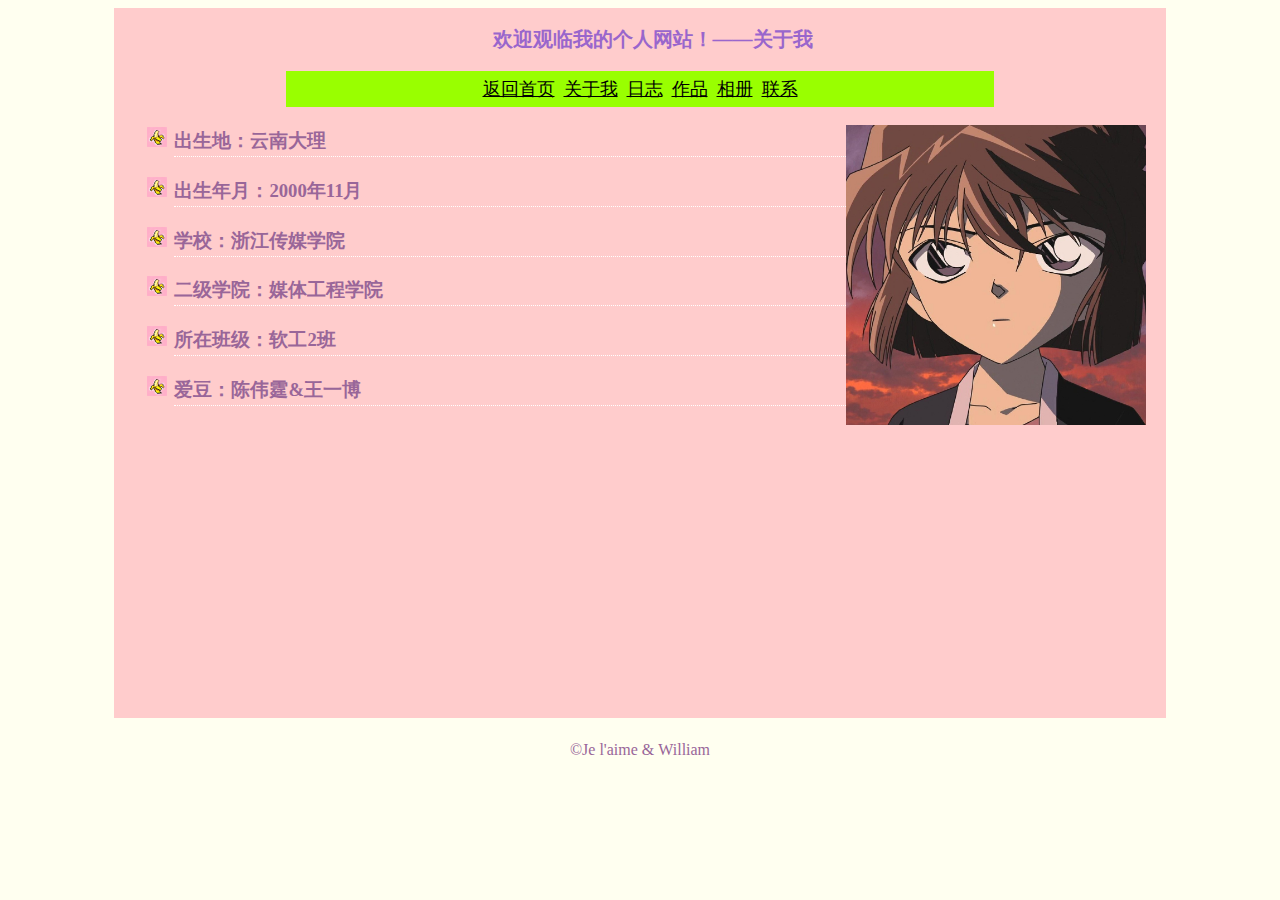
<file: about.html>
﻿<!doctype html>
<html>
<head>
<meta charset="utf——8">
<title>190808214杨金敏的个人网站——关于我</title>
<link rel="stylesheet" href="css/main.css" type="text/css"/>
<style type="text/css">
li{
	height:30px;
	line-height:30px;
	list-style-image:url(images/1.png);
	border-bottom:1px dotted #FFFFFF;}
</style>
</head>

<body bgcolor="ivory" link="black" alink="blue" vlink="black">
<div id="container">
<h1>&nbsp;&nbsp;&nbsp;&nbsp;&nbsp;欢迎观临我的个人网站！——关于我</h1>
<p class="nav"><a href="index.html">返回首页</a>&nbsp;&nbsp;<a href="about.html">关于我</a>&nbsp;&nbsp;<a href="diary.html">日志</a>&nbsp;&nbsp;<a href="works.html">作品</a>&nbsp;&nbsp;<a href="photo.html">相册</a>&nbsp;&nbsp;<a href="contact.html">联系</a></p>
<p><img src="images/profile.jpg" align="right" alt="灰原哀" width="300" height="300"></p>
<ul>
<li><h3>出生地：云南大理</h3></li>
<li><h3>出生年月：2000年11月</h3></li>
<li><h3>学校：浙江传媒学院</h3></li>
<li><h3>二级学院：媒体工程学院</h3></li>
<li><h3>所在班级：软工2班</h3></li>
<li><h3>爱豆：陈伟霆&amp;王一博</h3></li>
</ul>
</div>
<p align="center" class="copyright">&copy;Je l'aime&nbsp;&amp;&nbsp;William</p>

</body>
</html>
</file>
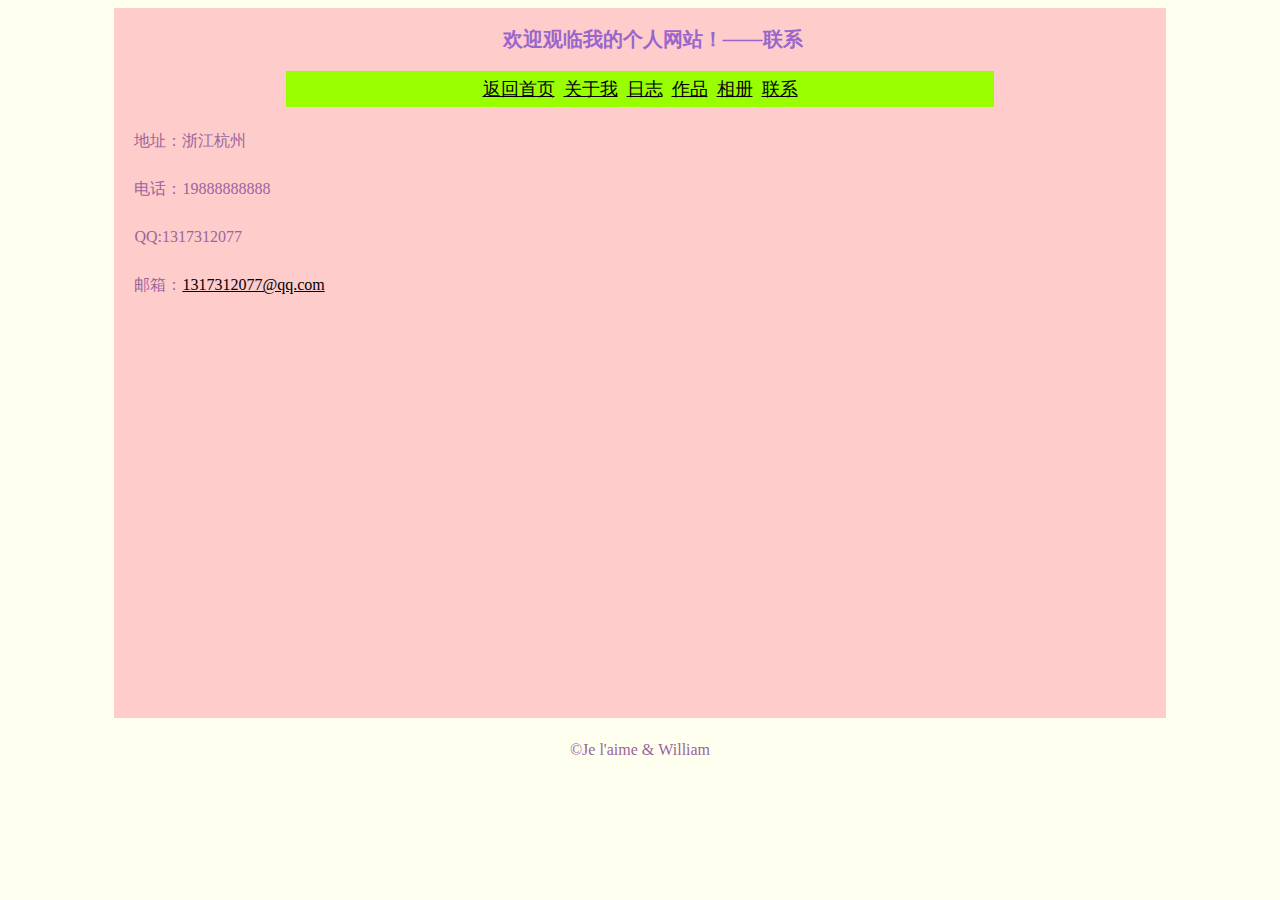
<file: contact.html>
﻿<doctype html>
<html>
<head>
<meta charset="utf——8">
<title>190808214杨金敏的个人网站——联系</title>
<link rel="stylesheet" href="css/main.css" type="text/css"/>
</head>

<body bgcolor="ivory" link="black" alink="blue" vlink="black">
<div id="container">
<h1>&nbsp;&nbsp;&nbsp;&nbsp;&nbsp;欢迎观临我的个人网站！——联系</h1>
<p class="nav"><a href="index.html">返回首页</a>&nbsp;&nbsp;<a href="about.html">关于我</a>&nbsp;&nbsp;<a href="diary.html">日志</a>&nbsp;&nbsp;<a href="works.html">作品</a>&nbsp;&nbsp;<a href="photo.html">相册</a>&nbsp;&nbsp;<a href="contact.html">联系</a></p>
<p>地址：浙江杭州</p>
<p>电话：19888888888</p>
<p>QQ:1317312077</p>
<p>邮箱：<a href="mailto:1317312077@qq.com?subject=我有问题">1317312077@qq.com</a></p>
</div>
<p align="center" class="copyright">&copy;Je l'aime&nbsp;&amp;&nbsp;William</p>
</body>
</html>
</file>
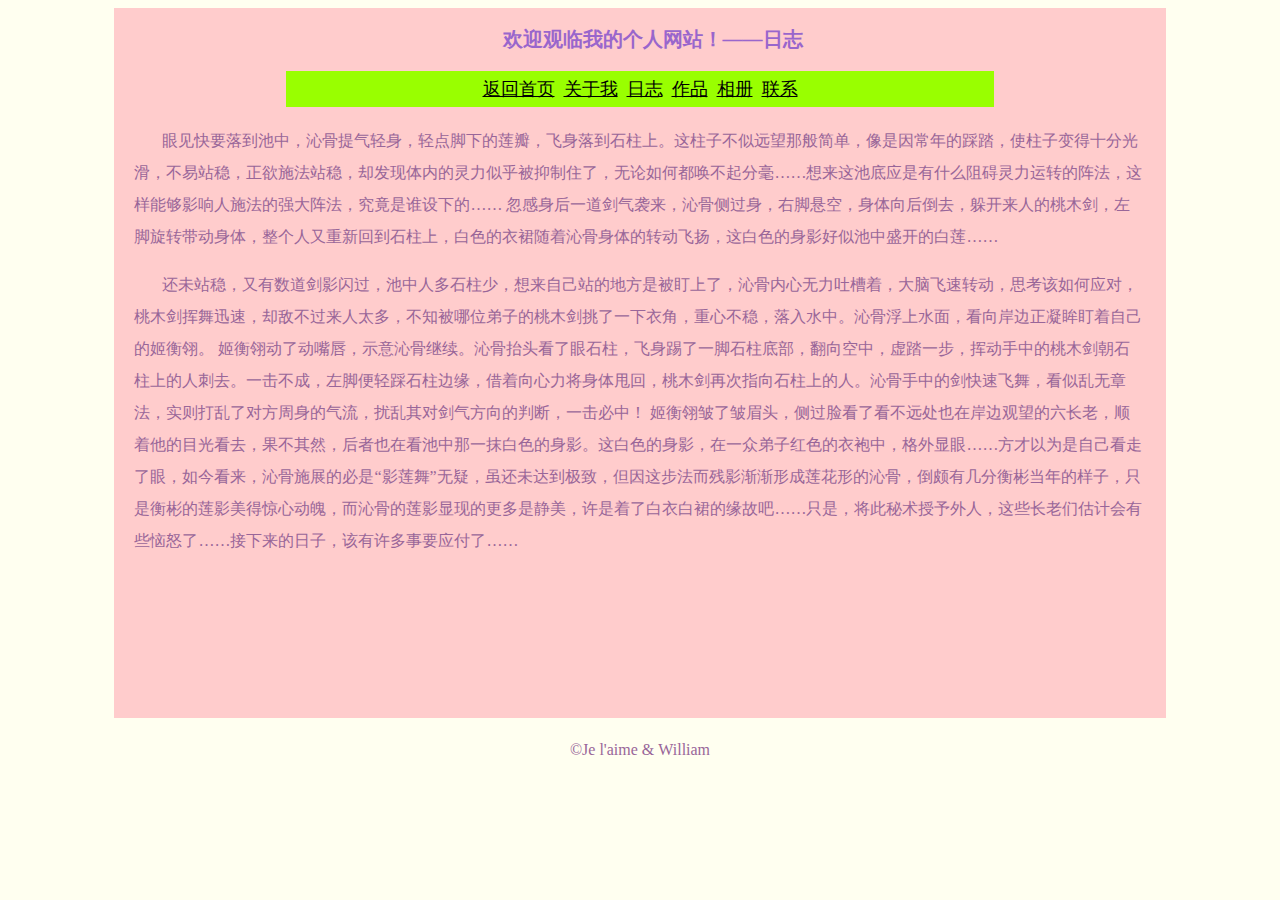
<file: diary.html>
﻿<!doctype html>
<html>
<head>
<meta charset="utf——8">
<title>190808214杨金敏的个人网站——日志</title>
<link rel="stylesheet" href="css/main.css" type="text/css"/>
</head>

<body bgcolor="ivory" link="black" alink="blue" vlink="black">
<div id="container">
<h1>&nbsp;&nbsp;&nbsp;&nbsp;&nbsp;欢迎观临我的个人网站！——日志</h1>
<p class="nav"><a href="index.html">返回首页</a>&nbsp;&nbsp;<a href="about.html">关于我</a>&nbsp;&nbsp;<a href="diary.html">日志</a>&nbsp;&nbsp;<a href="works.html">作品</a>&nbsp;&nbsp;<a href="photo.html">相册</a>&nbsp;&nbsp;<a href="contact.html">联系</a></p>
<p>&nbsp;&nbsp;&nbsp;&nbsp;&nbsp;&nbsp;&nbsp;眼见快要落到池中，沁骨提气轻身，轻点脚下的莲瓣，飞身落到石柱上。这柱子不似远望那般简单，像是因常年的踩踏，使柱子变得十分光滑，不易站稳，正欲施法站稳，却发现体内的灵力似乎被抑制住了，无论如何都唤不起分毫……想来这池底应是有什么阻碍灵力运转的阵法，这样能够影响人施法的强大阵法，究竟是谁设下的……
忽感身后一道剑气袭来，沁骨侧过身，右脚悬空，身体向后倒去，躲开来人的桃木剑，左脚旋转带动身体，整个人又重新回到石柱上，白色的衣裙随着沁骨身体的转动飞扬，这白色的身影好似池中盛开的白莲……</p>
<p>&nbsp;&nbsp;&nbsp;&nbsp;&nbsp;&nbsp;&nbsp;还未站稳，又有数道剑影闪过，池中人多石柱少，想来自己站的地方是被盯上了，沁骨内心无力吐槽着，大脑飞速转动，思考该如何应对，桃木剑挥舞迅速，却敌不过来人太多，不知被哪位弟子的桃木剑挑了一下衣角，重心不稳，落入水中。沁骨浮上水面，看向岸边正凝眸盯着自己的姬衡翎。
姬衡翎动了动嘴唇，示意沁骨继续。沁骨抬头看了眼石柱，飞身踢了一脚石柱底部，翻向空中，虚踏一步，挥动手中的桃木剑朝石柱上的人刺去。一击不成，左脚便轻踩石柱边缘，借着向心力将身体甩回，桃木剑再次指向石柱上的人。沁骨手中的剑快速飞舞，看似乱无章法，实则打乱了对方周身的气流，扰乱其对剑气方向的判断，一击必中！
姬衡翎皱了皱眉头，侧过脸看了看不远处也在岸边观望的六长老，顺着他的目光看去，果不其然，后者也在看池中那一抹白色的身影。这白色的身影，在一众弟子红色的衣袍中，格外显眼……方才以为是自己看走了眼，如今看来，沁骨施展的必是“影莲舞”无疑，虽还未达到极致，但因这步法而残影渐渐形成莲花形的沁骨，倒颇有几分衡彬当年的样子，只是衡彬的莲影美得惊心动魄，而沁骨的莲影显现的更多是静美，许是着了白衣白裙的缘故吧……只是，将此秘术授予外人，这些长老们估计会有些恼怒了……接下来的日子，该有许多事要应付了……</p>
</div>
<p align="center" class="copyright">&copy;Je l'aime&nbsp;&amp;&nbsp;William</p>
</body>
</html>
</file>
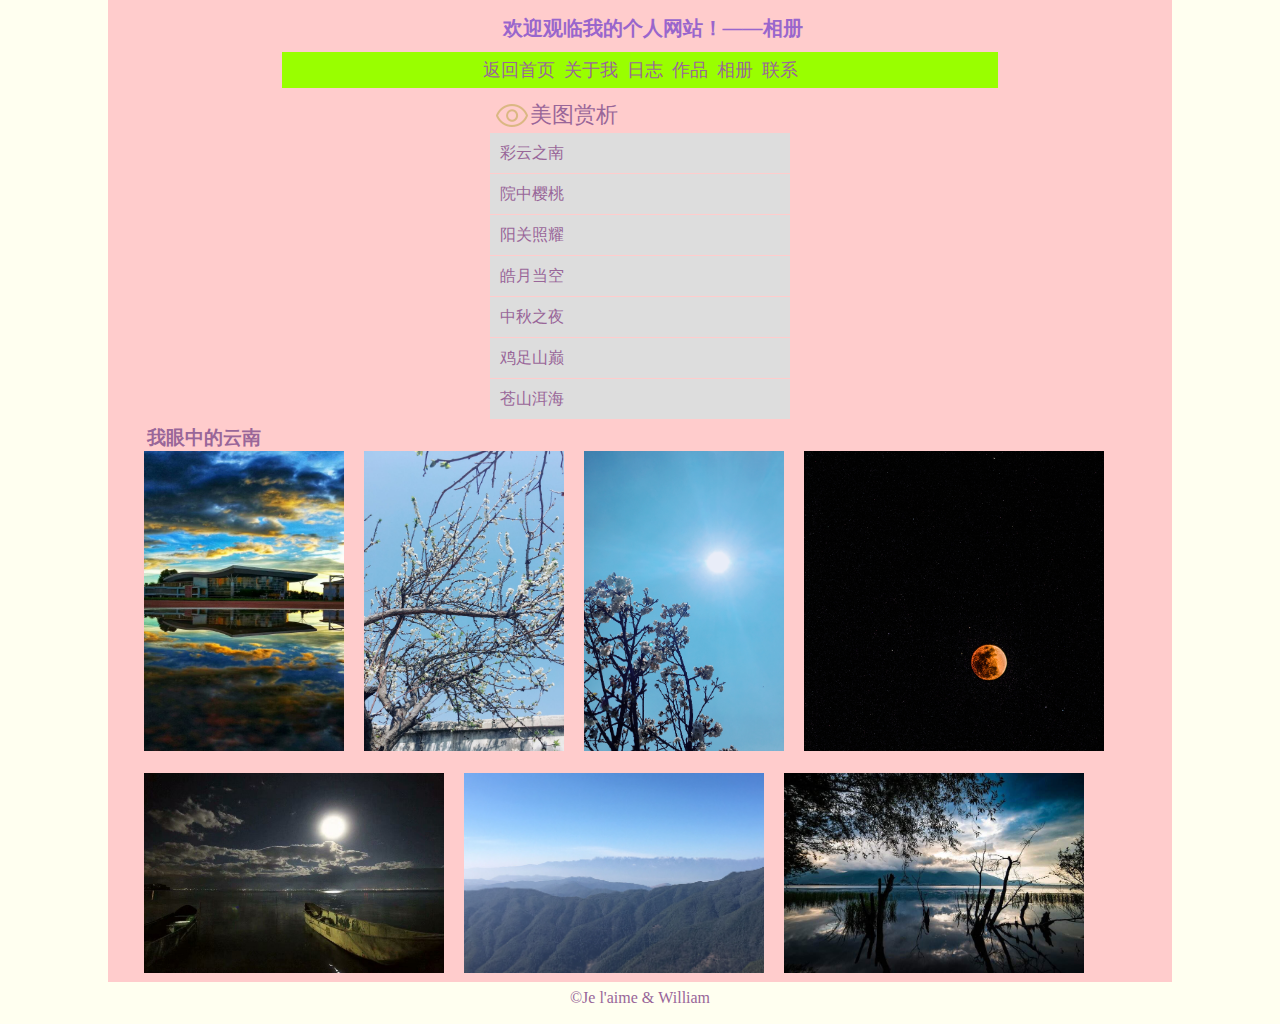
<file: photo.html>
﻿<!doctype html>
<html>
<head>
<meta charset="utf——8">
<title>190808214杨金敏的个人网站——相册</title>
<link rel="stylesheet" href="css/main.css" type="text/css"/>
<style type="text/css">
		*{margin: 0;padding: 0;}
		li{list-style:none;}
		a{text-decoration:none;color:inherit;}
		.na{
			width:300px;
			margin:5px auto 0;
			padding-bottom:5px;
		}
		.na h3{
			height:40px;
			font-weight:lighter;
			line-height:40px;
			font-size:22px;
		}
		.na h3:before{
			content:'';
			display: inline-block;
			width:40px;
			height:39px;
			background:url('images/bg1.png') no-repeat -162px -416px;
			vertical-align: middle;
		}
		.na h3 a{
			vertical-align: middle;
		}
		.na li{
			height: 40px;
			background-color:#DDD;
			text-indent:10px;
			line-height:40px;
			margin-bottom:1px;
		}
		.na li:hover{
			background-color:#DBB783;
			color:#FFF;
		}
		.h1{
			padding:10px;
			}
	</style>
</head>

<body bgcolor="ivory" link="black" alink="blue" vlink="black">
<div id="container">
<div class="h1"><h1>&nbsp;&nbsp;&nbsp;&nbsp;&nbsp;欢迎观临我的个人网站！——相册</h1></div>
<p class="nav"><a href="../index.html">返回首页</a>&nbsp;&nbsp;<a href="about.html">关于我</a>&nbsp;&nbsp;<a href="diary.html">日志</a>&nbsp;&nbsp;<a href="works.html">作品</a>&nbsp;&nbsp;<a href="photo.html">相册</a>&nbsp;&nbsp;<a href="contact.html">联系</a></p>
<div class="na">
		<h3><a href="">美图赏析</a></h3>
		<ul>
			<li><a href="#">彩云之南</a></li>
			<li><a href="#">院中樱桃</a></li>
			<li><a href="#">阳关照耀</a></li>
			<li><a href="#">皓月当空</a></li>
			<li><a href="#">中秋之夜</a></li>
            <li><a href="#">鸡足山巅</a></li>
            <li><a href="#">苍山洱海</a></li>
		</ul>
	</div>
<p><h3>&nbsp;&nbsp;&nbsp;&nbsp;我眼中的云南</h3></p>
&nbsp;&nbsp;&nbsp;&nbsp;<img src="images/caiyunzhinan.jpg" alt="彩云之南" title="彩云之南" width="200" height="300">
&nbsp;&nbsp;&nbsp;&nbsp;<img src="images/yingtaohua.jpg" alt="樱桃树开满花" title="樱桃树开满花" width="200" height="300">
&nbsp;&nbsp;&nbsp;&nbsp;<img src="images/yangguang.jpg" alt="阳光" title="阳光" width="200" height="300">
&nbsp;&nbsp;&nbsp;&nbsp;<img src="images/manyue.jpg" alt="满月" title="满月" width="300" height="300">
<br/><br/>
&nbsp;&nbsp;&nbsp;&nbsp;<img src="images/zhongqiu.jpg" alt="中秋之夜" title="中秋之夜" width="300" height="200">
&nbsp;&nbsp;&nbsp;&nbsp;<img src="images/jizushan.jpg" alt="鸡足山" title="鸡足山" width="300" height="200">
&nbsp;&nbsp;&nbsp;&nbsp;<img src="images/canger.png" alt="苍洱" title="苍山&nbsp;洱海" width="300" height="200">
</div>
<p align="center" class="copyright">&copy;Je l'aime&nbsp;&amp;&nbsp;William</p>
</body>
</html>
</file>
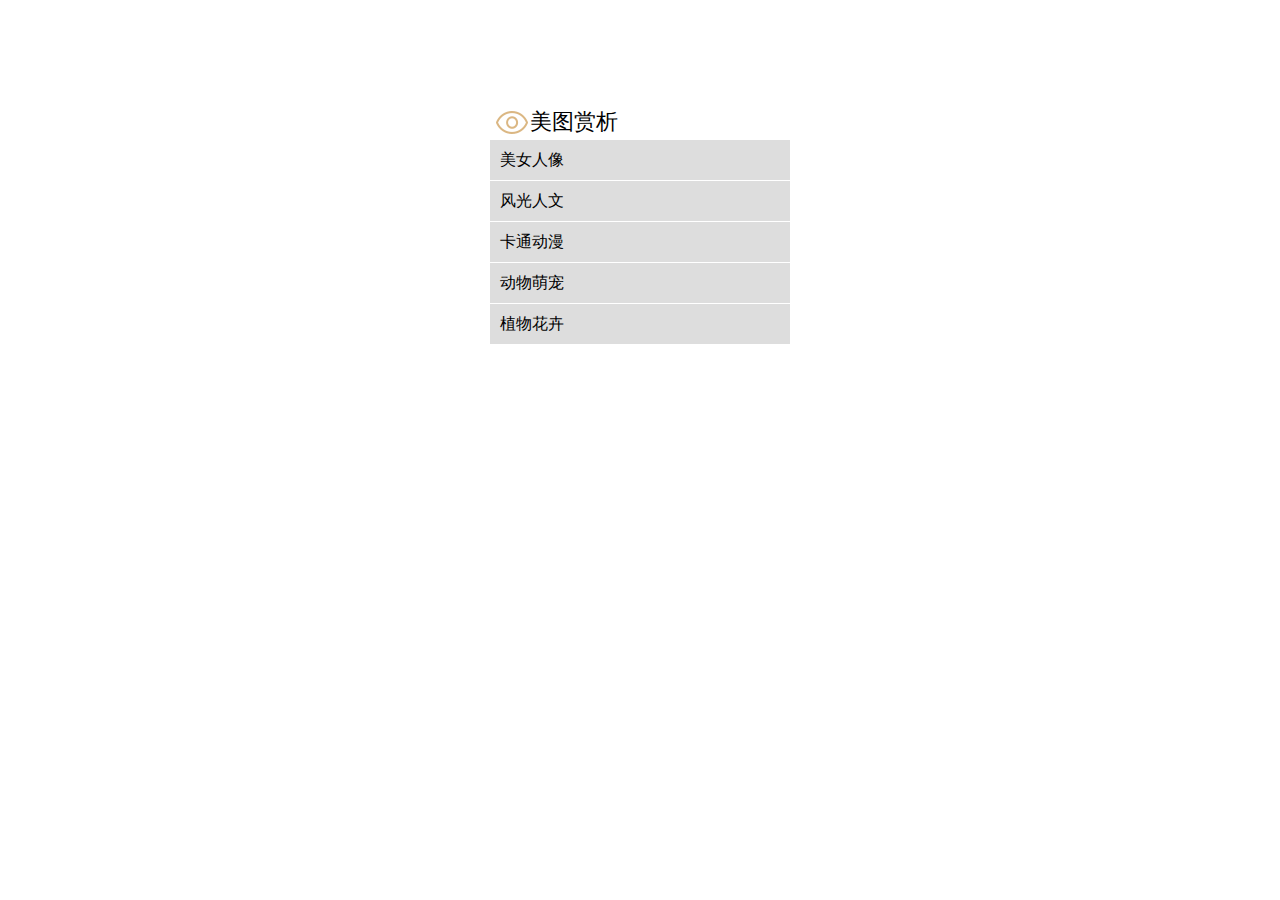
<file: sy5-1..html>
<!doctype html>
<html>
<head>
<meta charset="utf-8">
<title>sy5-1.html</title>
	<style type="text/css">
		*{margin: 0;padding: 0;}
		li{list-style:none;}
		a{text-decoration:none;color:inherit;}
		.nav{
			width:300px;
			margin:100px auto 0;
		}
		.nav h3{
			height:40px;
			font-weight:lighter;
			line-height:40px;
			font-size:22px;
		}
		.nav h3:before{
			content:'';
			display: inline-block;
			width:40px;
			height:39px;
			background:url('images/bg1.png') no-repeat -162px -416px;
			vertical-align: middle;
		}
		.nav h3 a{
			vertical-align: middle;
		}
		.nav li{
			height: 40px;
			background-color:#DDD;
			text-indent:10px;
			line-height:40px;
			margin-bottom:1px;
		}
		.nav li:hover{
			background-color:#DBB783;
			color:#FFF;
		}
	</style>
</head>

<body>
	<div class="nav">
		<h3><a href="">美图赏析</a></h3>
		<ul>
			<li><a href="#">美女人像</a></li>
			<li><a href="#">风光人文</a></li>
			<li><a href="#">卡通动漫</a></li>
			<li><a href="#">动物萌宠</a></li>
			<li><a href="#">植物花卉</a></li>
		</ul>
	</div>
</body>
</html>
</file>
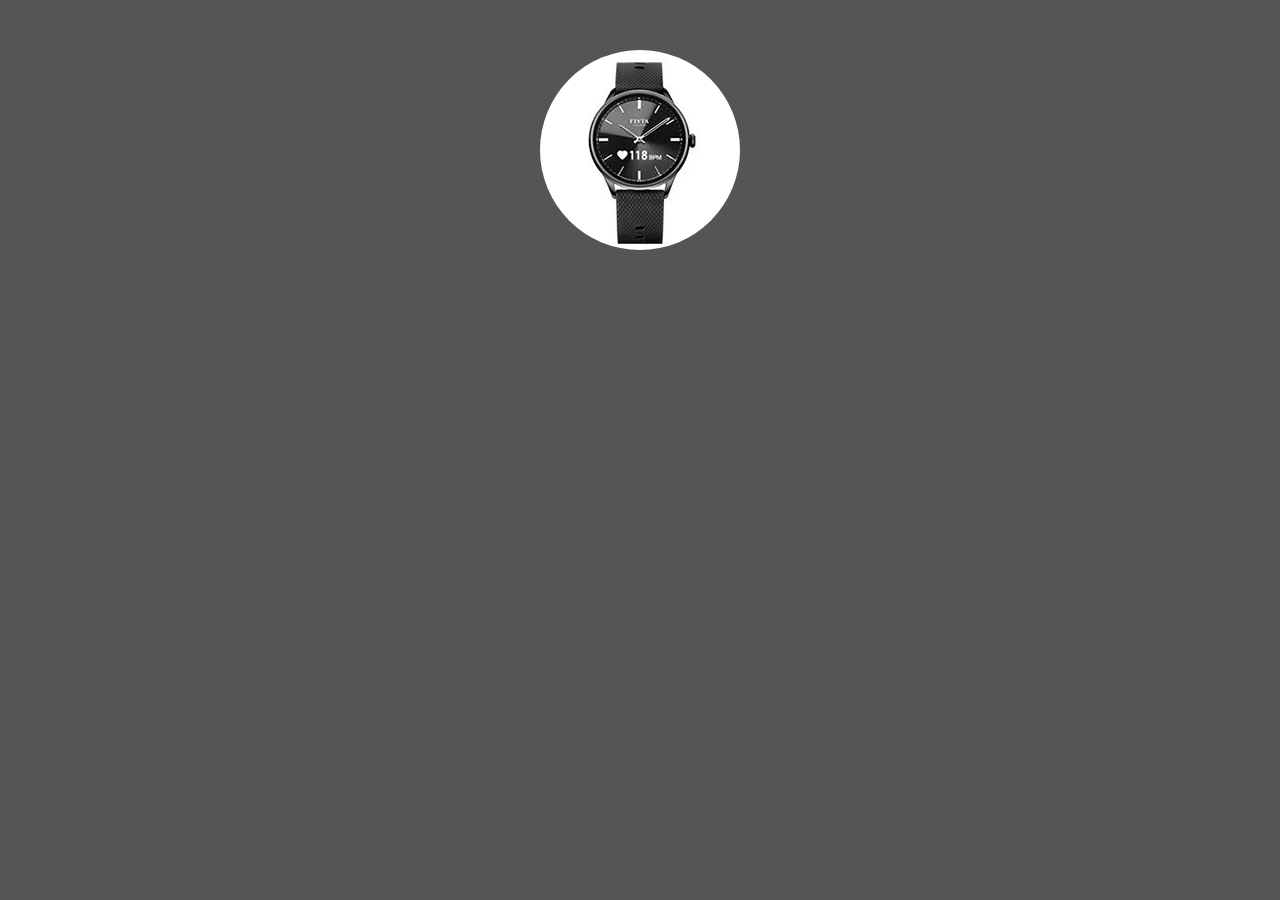
<file: sy5-2..html>
<!doctype html>
<html>
<head>
<meta charset="utf-8">
<title>sy5-2.html</title>
	<style>
		*{margin:0;padding:0;}
		a{text-decoration:none;}
		body{
			background-color:#555;
		}
		div{
			width:200px;
			height:200px;
			margin:50px auto;
			background:url('images/watch.jpg') no-repeat center;
			border-radius:50%;
		}
		a{
			visibility:hidden;
			display:block;
			width:100%;
			height:120px;
			padding-top:80px;
			background-color: rgba(0,0,0,.5);
			color:#FFF;
			font-size: 14px;
			border-radius: 50%;
		}
		a p{
			text-align: center;
			line-height: 25px;
		}
		div:hover a{visibility: visible;}
	</style>
</head>

<body>
<div>
	<a href="#">
		<p>飞亚达</p>
		<p>JOYUP智能手表</p>
	</a>
</div>
</body>
</html>
</file>
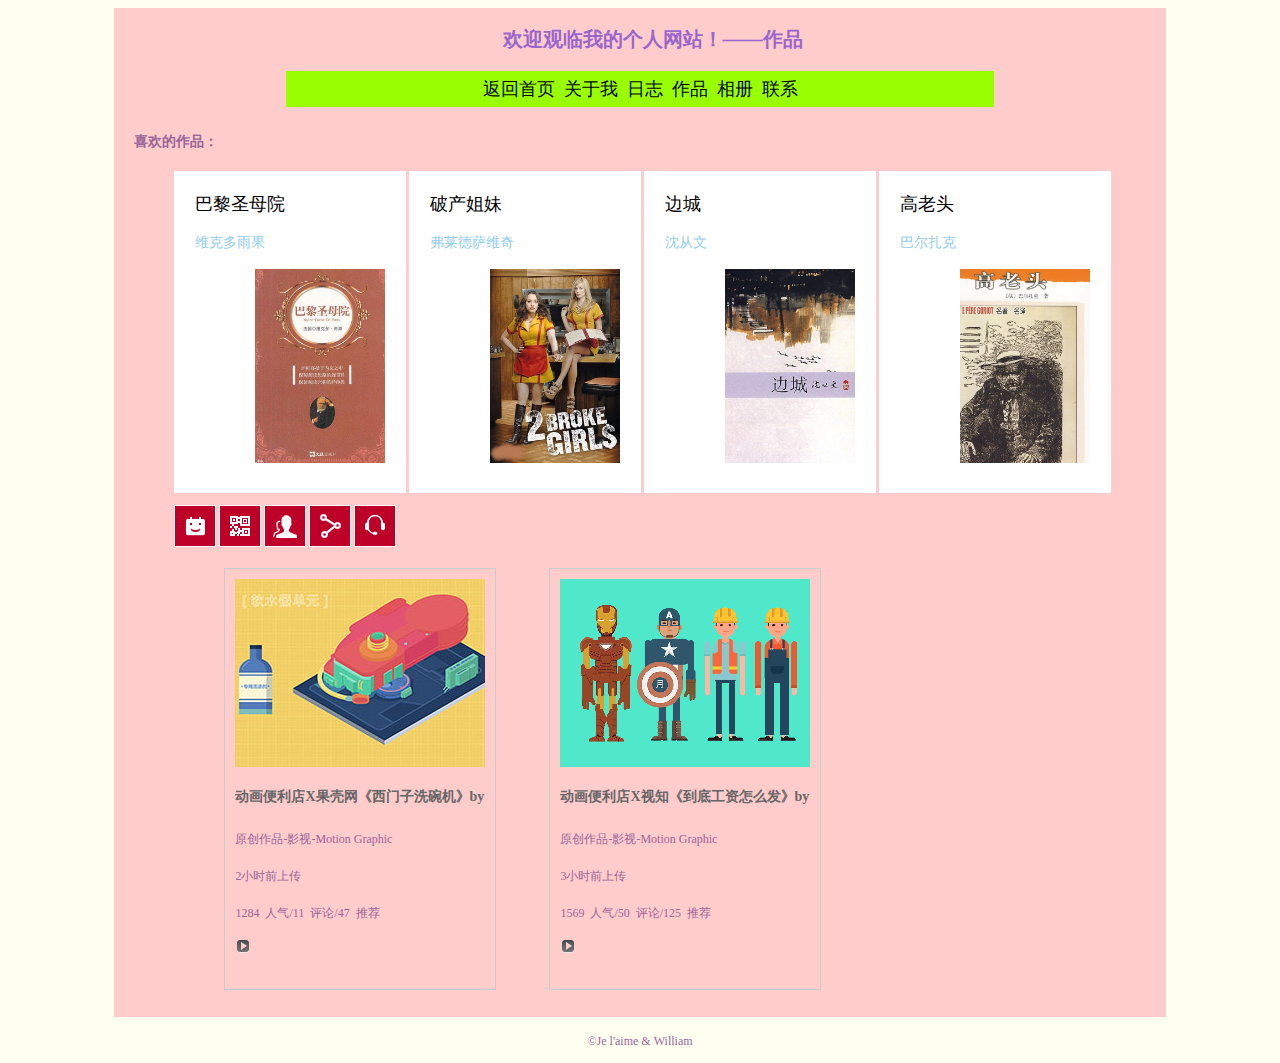
<file: works.html>
﻿<doctype html>
<html>
	<head>
		<meta charset="utf——8">
		<title>190808214杨金敏的个人网站——作品</title>
		<link rel="stylesheet" href="css/main.css" type="text/css"/>
	    <style>
			ul #works{
				width: 1000px;
				height: 220;
				margin: 100px auto;
			}
			#works li{
				display: inline-block;
				width: 210px;
				height:300px;
				padding-top: 20px;
				padding-left: 20px;
				background-color: #FFF;
			}
			#works a{
				color: #000;
				font-size: 18px;
			}
			#works p{
				color: #92CCEC;
				font-size: 14px;
			}
			#works img{
				width: 130px;
				height: auto;
				margin-left: 60px;
			}
			#map li{list-style:none;}
			ul #map{
				display:inline-block;
				width:40px;
				height:220px;
				margin:100px 0 0 100px;
				}
			#map li{
				display:inline-block;
				width:40px;
				height:40px;
				margin-bottom:5px;
				background-image:url('images/bg.png');
				background-repeat:no-repeat;
				}
			li.first{
				background-position:-80px 0;
				}
			li.second{
				background-position:0 -120px;
				}
			li.third{
				background-position:-80px -200px;
				}
			li.fouth{
				background-position:-80px -40px;
				}
			li.fifth{
				background-position:-80px -280px;
				}
			li{list-style:none;
			display:inline-block;
			border:1px solid #FFF;
			}
			a{text-decoration:none;}
			body{
				font-size:12px;
				}
			#mg li{
				display:inline-block;
				width:250px;
				height:400px;
				margin-left:50px;
				margin-bottom:10px;
				padding:10px;
				border:1px solid #ccc;
				}
			h3{
				white-space:nowrap;
				overflow:hidden;
				text-overflow:ellipsis;
				line-height:32px;
				}
			h3 a{
				font-size:14px;
				color:#666;
				}
			li p{
				line-height:25px;
				}
			li.movie span{
				font-weight:bold;
				color:#FF5584;
				}
			li.hot span{
				margin-right:10px;
				color:#F00;
				}
		</style>
	</head>

<body bgcolor="ivory" link="black" alink="blue" vlink="black">
<div id="container">
<h1>&nbsp;&nbsp;&nbsp;&nbsp;&nbsp;欢迎观临我的个人网站！——作品</h1>
<p class="nav"><a href="index.html">返回首页</a>&nbsp;&nbsp;<a href="about.html">关于我</a>&nbsp;&nbsp;<a href="diary.html">日志</a>&nbsp;&nbsp;<a href="works.html">作品</a>&nbsp;&nbsp;<a href="photo.html">相册</a>&nbsp;&nbsp;<a href="contact.html">联系</a></p>
<h3>喜欢的作品：</h3>
<ul id="works">
	<li>
    	<a href="#">巴黎圣母院</a>
        <p>维克多雨果</p>
        <img src="images/balishenmuyuan.jpg" alt="巴黎圣母院">
	</li>
    <li>
    	<a href="#">破产姐妹</a>
        <p>弗莱德萨维奇</p>
        <img src="images/pochanjiemie.jpg" alt="破产姐妹">
    </li>
    <li>
    	<a href="#">边城</a>
        <p>沈从文</p>
        <img src="images/bianchen.jpg" alt="边城">
    </li>
    <li>
    	<a href="#">高老头</a>
        <p>巴尔扎克</p>
        <img src="images/gaolaotou.jpg" alt="高老头">
    </li>
</ul>
<ul id="map">
	<li class='first'>
    </li>
    <li class='second'>
    </li>
    <li class='third'>
    </li>
    <li class='fouth'>
    </li>
    <li class='fifth'>
    </li>
</ul>
<ul id="mg">
	<li>
    	<a href="">
        	<img src="images/pic1.jpg" alt="" width="250" height="188">
        </a>
        <h3>
        	<a href="">动画便利店X果壳网《西门子洗碗机》by</a>
        </h3>
        <p class="movie"><span>原创作品</span>-影视-Motion Graphic</p>
        <p>2小时前上传</p>
        <p class="hot">
        <span>1284</span>
        &nbsp;人气/<span>11</span>
        &nbsp;评论/<span>47</span>
        &nbsp;推荐
        </p>
        <img src="images/play.png" alt="">
    </li>
    <li>
    	<a href="">
        	<img src="images/pic2.gif" alt="" width="250" height="188">
        </a>
        <h3>
        	<a href="">动画便利店X视知《到底工资怎么发》by</a>
        </h3>
        <p class="movie"><span>原创作品</span>-影视-Motion Graphic</p>
        <p>3小时前上传</p>
        <p class="hot">
        <span>1569</span>
        &nbsp;人气/<span>50</span>
        &nbsp;评论/<span>125</span>
        &nbsp;推荐
        </p>
        <img src="images/play.png" alt="">
    </li>
</ul>
</div>
<p align="center" class="copyright">&copy;Je l'aime&nbsp;&amp;&nbsp;William</p>
</body>
</html>
</file>
<file: css/main.css>
@charset "utf-8";
body{
	font-size:16px;
	color:#969;}
h1{
	text-align:center;
	font-family:"方正姚体，黑体，宋体";
	font-size:20px;
	font-weight: bold;
	color:#96C}/* CSS Document */
h2{
	font-family:"黑体";
	font-size:16px;
	font-weight:normal;
	color:#099;}
p{
	line-height:2em;}
.nav {
	background-color:#9F0;
	margin-left:15%;
	margin-right:15%;
	text-align:center;
	font-size:18px;}
.copyright{
	text-align:center;
	margin-bottom:10px;}
#p1{
	width:0;
	height:0;
	border:10px solid transparent;
	border-top-color:#999}
#container{
	width: 80%;
	margin-top: 0;
	margin-bottom: 0px;
	margin-left: auto;
	margin-right: auto;
	padding-top: 5px;
	padding-bottom: 5px;
	padding-left: 20px;
    padding-right: 20px;
	background: #FCC;
	min-height:700px;}
</file>
